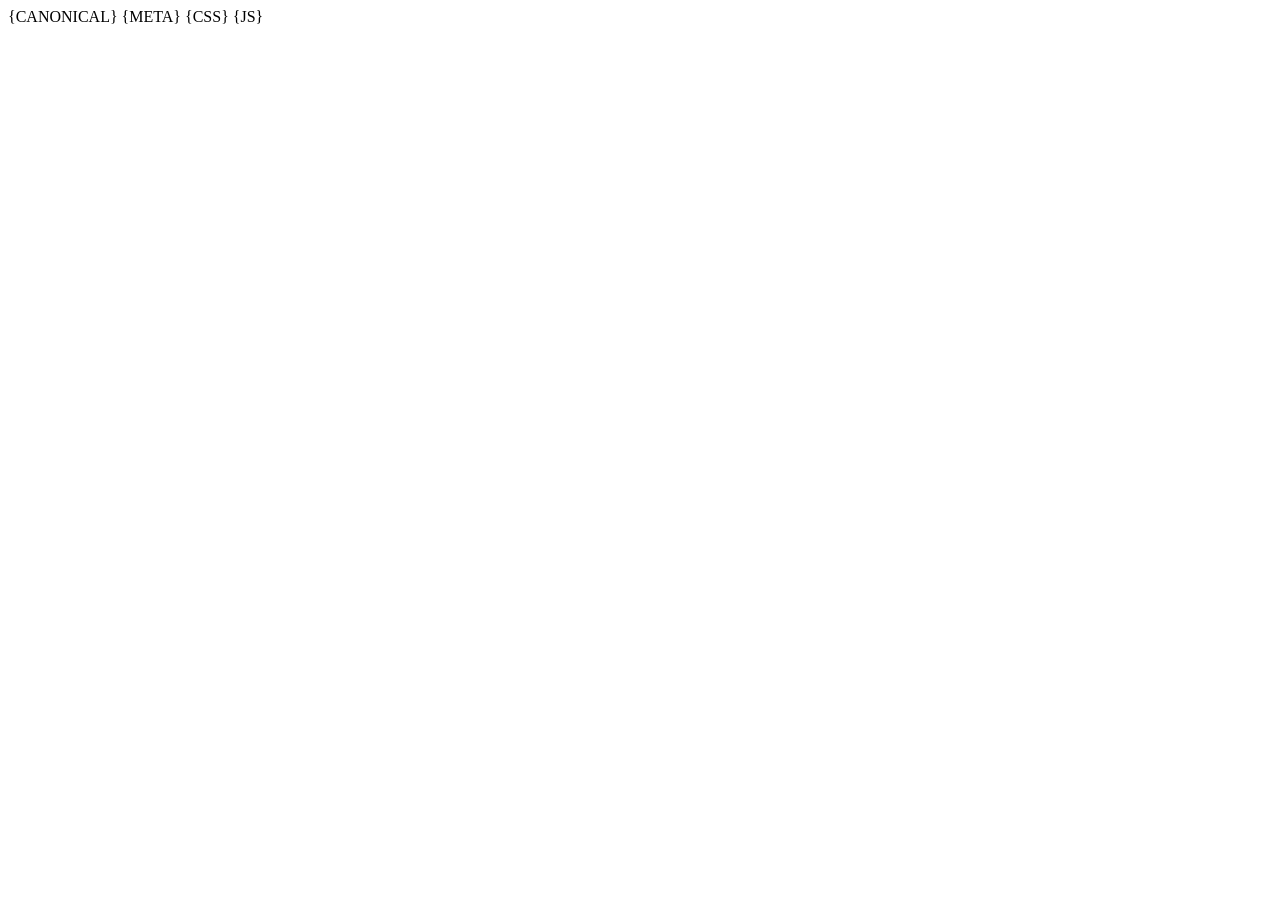
<file: config/de/templates/head.html>
<!--sebastiany.net::Prolog::Start--><!DOCTYPE html>
<html lang="{LANG}">
    <head>
        <meta charset="utf-8"><!--sebastiany.net::Prolog::End-->
<!--sebastiany.net::Head::Start-->
        <meta http-equiv="X-UA-Compatible" content="IE=edge">
        <meta name="viewport" content="width=device-width, initial-scale=1, shrink-to-fit=no">
        <meta name="generator" content="BonsaiPress" />
        {CANONICAL}
        {META}
        {CSS}
        {JS}<!--sebastiany.net::Head::End-->
</file>
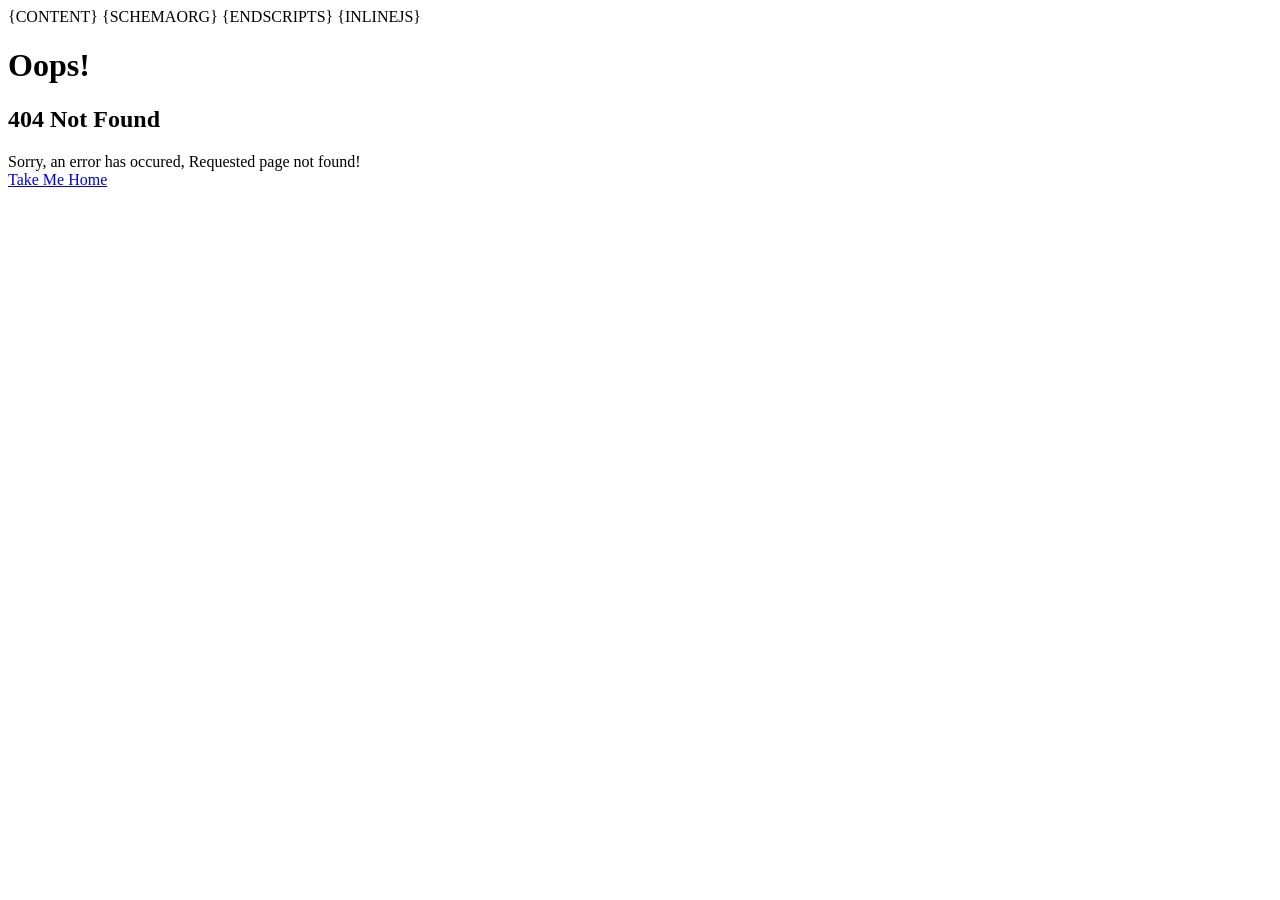
<file: config/de/templates/main.html>
<!-- kate: space-indent on; tab-width 4; indent-width 4; mixed-indent off; replace-tabs on; indent-mode xml;-->

<!--sebastiany.net::EditPanel::Start-->
<!--sebastiany.net::EditPanel::End-->

<!--sebastiany.net::Body1::Start-->
</head>
<body>
<!--sebastiany.net::Body1::End-->
<!--sebastiany.net::Content::Start-->

    {CONTENT}

<!--sebastiany.net::Content::End-->
<!--sebastiany.net::Body2::Start-->
{SCHEMAORG}
{ENDSCRIPTS}
{INLINEJS}
</body>
</html><!--sebastiany.net::Body2::End-->
<!--sebastiany.net::Page404::Start-->
<div class="container">
    <div class="row">
        <div class="col-md-12">
            <div class="error-template">
                <h1>
                    Oops!</h1>
                <h2>
                    404 Not Found</h2>
                <div class="error-details">
                    Sorry, an error has occured, Requested page not found!
                </div>
                <div class="error-actions">
                    <a href="/" class="btn btn-primary btn-lg"><span class="glyphicon glyphicon-home"></span>
                        Take Me Home </a>
                </div>
            </div>
        </div>
    </div>
</div>
<!--sebastiany.net::Page404::End-->
</file>
